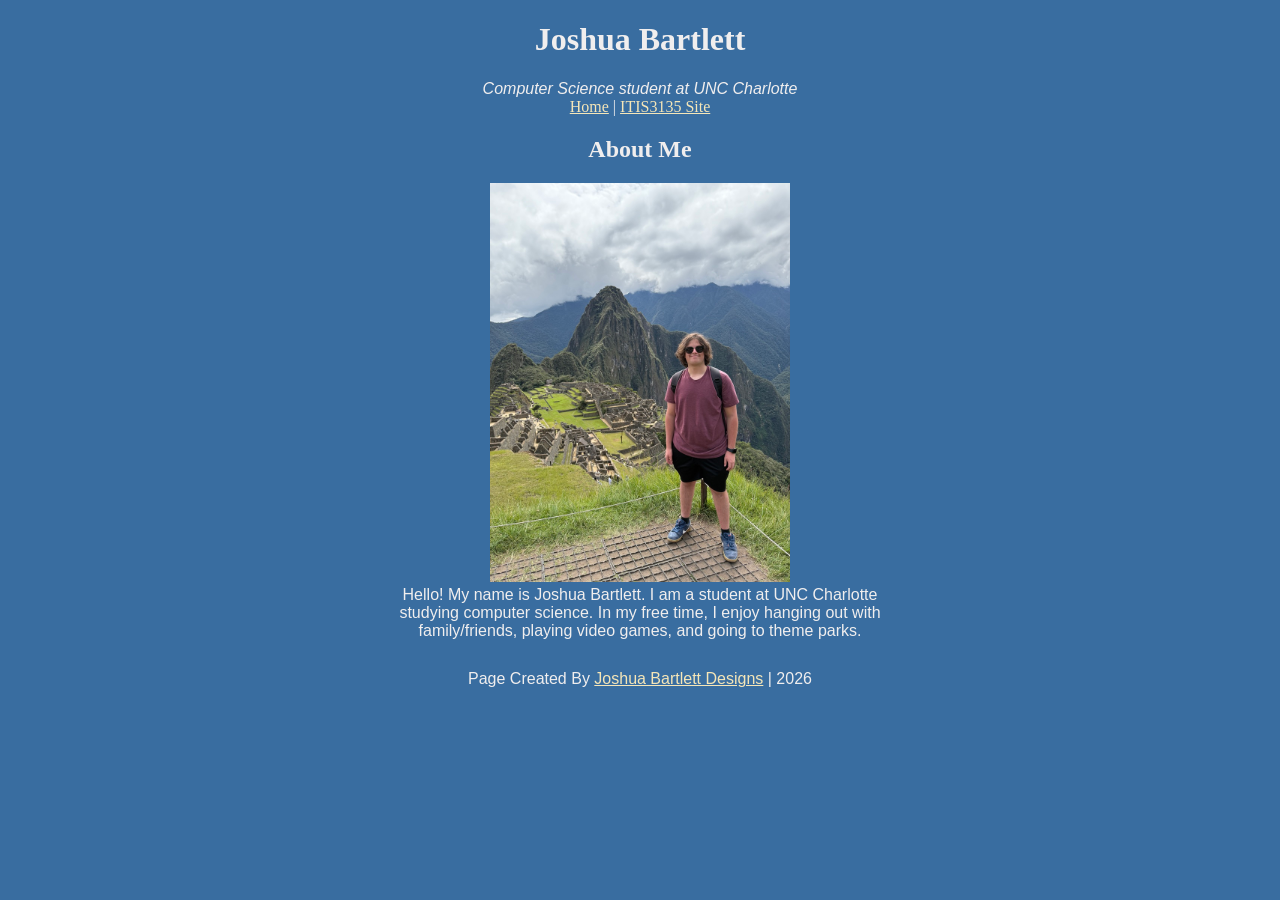
<file: index.html>
<!DOCTYPE html>
<html lang="en">
<head>
    <meta charset="UTF-8">
    <meta name="viewport" content="width=device-width, initial-scale=1.0">
    <title>Joshua Bartlett | About Me</title>

    <link rel="stylesheet" href="styles/default.css">
    <link rel="icon" type="image/png" href="images/favicon.png">

    <!-- Accumulus validator script -->
    <script src="https://lint.page/kit/4d0fe3.js" crossorigin="anonymous"></script>
</head>
<body>
    <header>
        <h1>Joshua Bartlett</h1>
        <p><em>Computer Science student at UNC Charlotte</em></p>

        <nav>
            <a href="index.html">Home</a> |
            <a href="itis3135/">ITIS3135 Site</a>
        </nav>
    </header>

    <main>
        <h2>About Me</h2>

        <img src="images/IMG_small0849.jpg"
             alt="Joshua Bartlett"
             width="300">

        <p>Hello! My name is Joshua Bartlett. I am a student at UNC Charlotte studying computer science. In my free time, I enjoy hanging out with family/friends, playing video games, and going to theme parks.</p>

        
    </main>

    <footer>
        <p>
            Page Created By
            <a href="joshuabartlettdesigns.com/index.html">Joshua Bartlett Designs</a>
            | 2026
        </p>
    </footer>

    <script src="https://divonbriesen.github.io/teaching/tools/standards-check.js" defer></script>
</body>
</html>
</file>
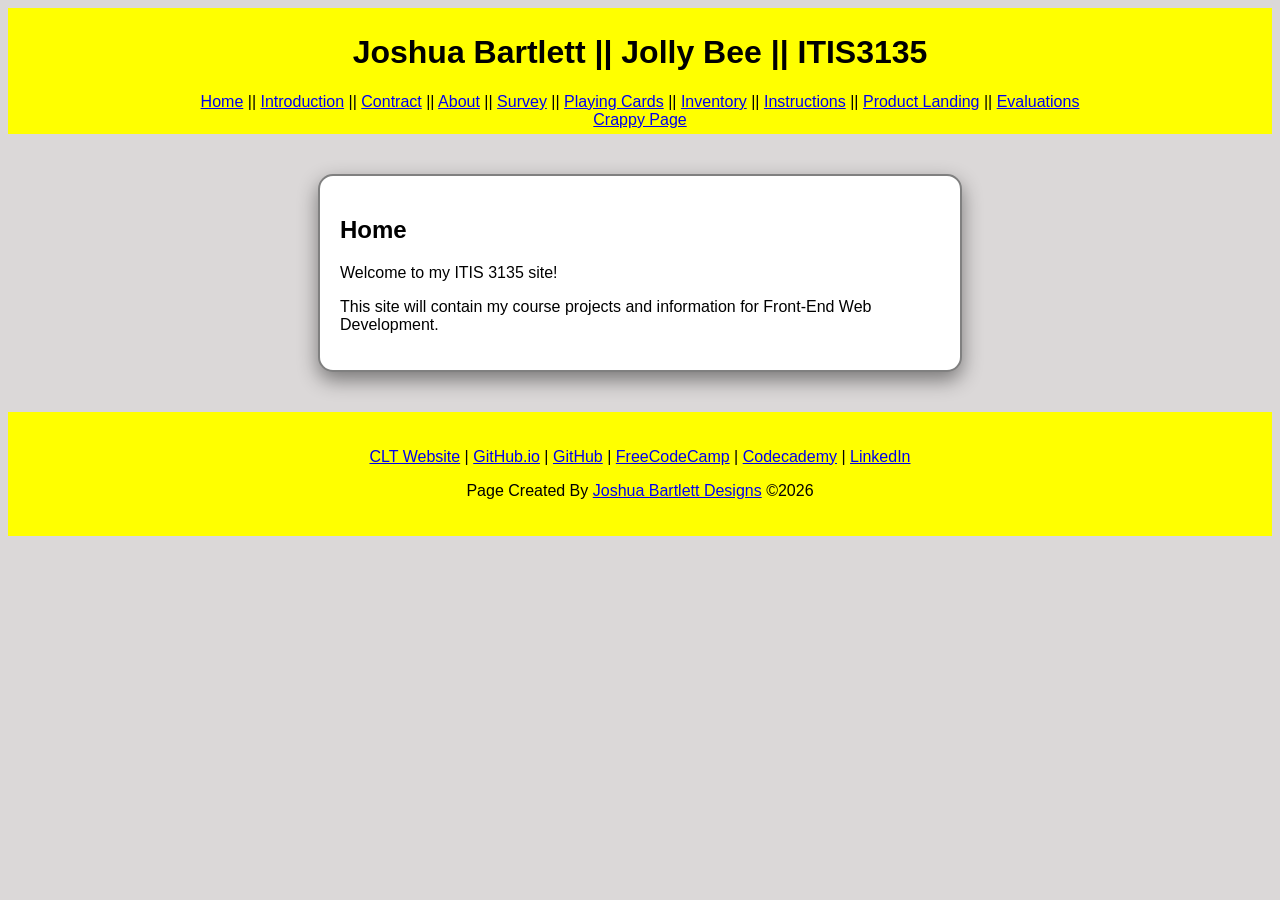
<file: itis3135/index.html>
<!DOCTYPE html>
<html lang="en">
<head>
    <title>ITIS 3135</title>
    <script src="https://lint.page/kit/4d0fe3.js" crossorigin="anonymous"></script>
    <link rel="stylesheet" href="styles/coursestyles.css">
    <link rel="icon" type="image/png" href="images/favicon2.png">

</head>
<body>
    
<div data-include="components/header.html"></div>

    <div class="box">
        <h2>Home</h2>
        <p>Welcome to my ITIS 3135 site!</p>
        <p>This site will contain my course projects and information for Front-End Web Development.</p>
    </div>

<div data-include="components/footer.html"></div>
<script src="scripts/HTMLInclude.min.js"></script>
<script src="https://divonbriesen.github.io/teaching/tools/standards-check.js" defer></script>
</body>
</html>
</file>
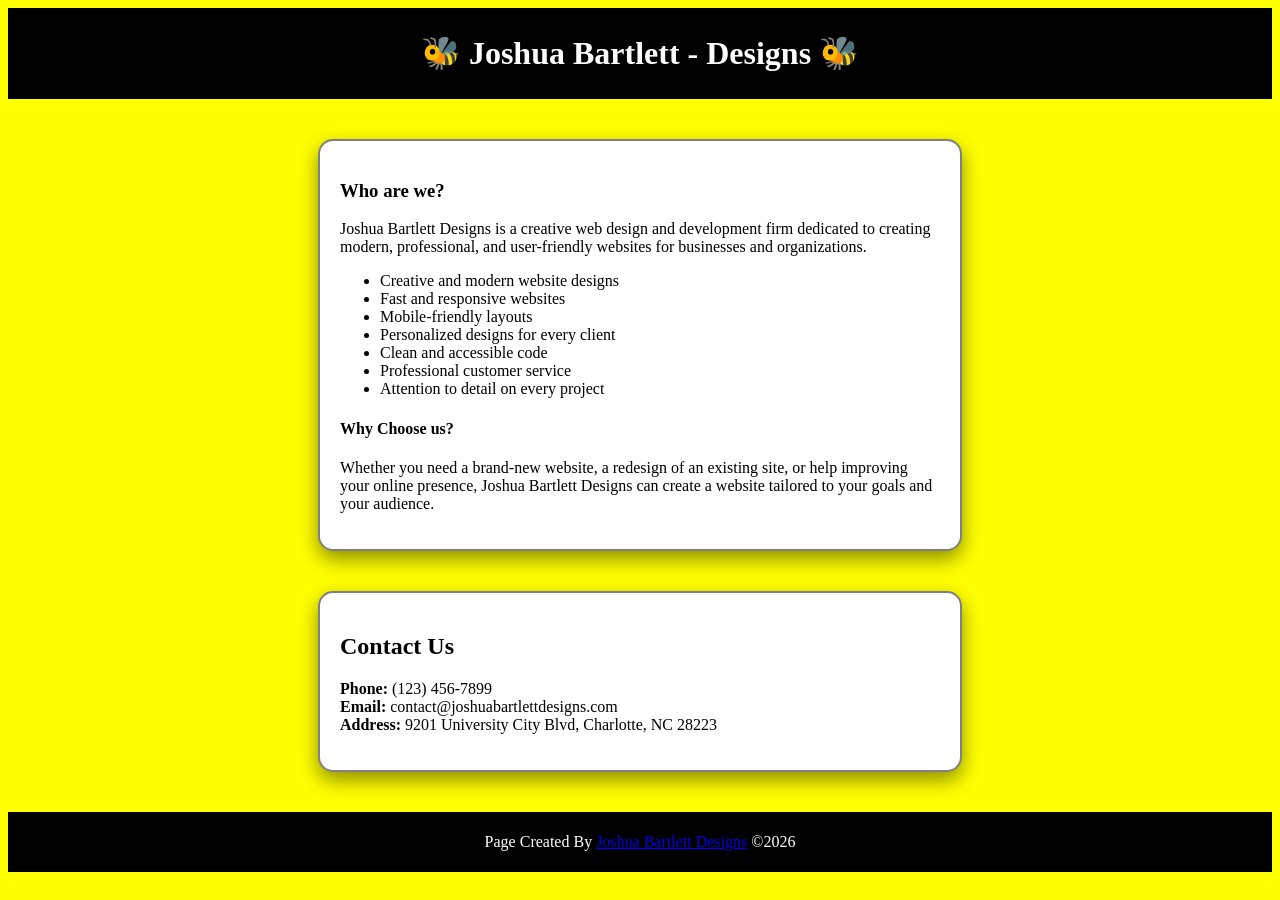
<file: joshuabartlettdesigns.com/index.html>
<!DOCTYPE html>
<html lang="en">
<head>
    <meta charset="UTF-8">
    <meta name="viewport" content="width=device-width, initial-scale=1.0">
    <title>Joshua Bartlett Designs</title>
    <script src="https://lint.page/kit/4d0fe3.js" crossorigin="anonymous"></script>
    <link rel="stylesheet" href="styles.css">
</head>
<body>

<header class="fh">
    <h1>🐝  Joshua Bartlett - Designs 🐝  </h1>
</header>

<main>
<div class="box">

    <h3><strong>Who are we?</strong></h3>
    <p>
        Joshua Bartlett Designs is a creative web design and development firm
        dedicated to creating modern, professional, and user-friendly websites
        for businesses and organizations.
    </p>

    <ul class="amazing">
        <li>Creative and modern website designs</li>
        <li>Fast and responsive websites</li>
        <li>Mobile-friendly layouts</li>
        <li>Personalized designs for every client</li>
        <li>Clean and accessible code</li>
        <li>Professional customer service</li>
        <li>Attention to detail on every project</li>
    </ul>

    <h4><strong>Why Choose us?</strong></h4>
    <p>
        Whether you need a brand-new website, a redesign of an existing site,
        or help improving your online presence, Joshua Bartlett Designs can
        create a website tailored to your goals and your audience.
    </p>

    </div>

    <div class="box">
        <h2>Contact Us</h2>
        <p>
            <strong>Phone:</strong> (123) 456-7899<br>
            <strong>Email:</strong> contact@joshuabartlettdesigns.com<br>
            <strong>Address:</strong> 9201 University City Blvd, Charlotte, NC 28223
        </p>
    </div>
</main>

<footer class="fh">
    <p>
        Page Created By <a href="index.html">Joshua Bartlett Designs</a> ©2026
    </p>
</footer>

<script src="https://divonbriesen.github.io/teaching/tools/standards-check.js" defer></script>
</body>
</html>
</file>
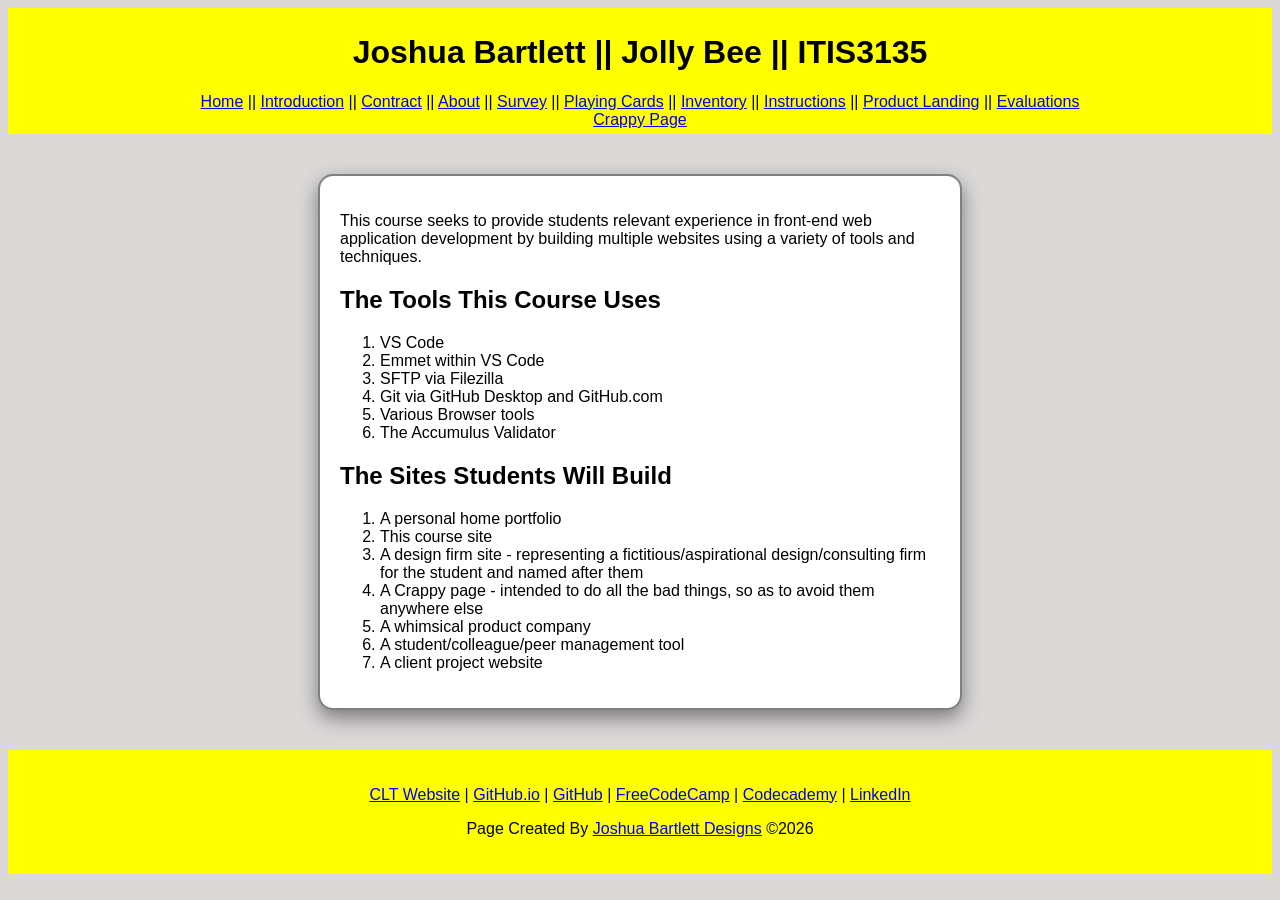
<file: itis3135/about.html>
<!DOCTYPE html>
<html lang="en">
<head>
    <meta charset="UTF-8">
    <meta name="viewport" content="width=device-width, initial-scale=1.0">
    <title>About</title>
    <link rel="stylesheet" href="styles/coursestyles.css">
    <link rel="icon" type="image/png" href="images/favicon2.png">
</head>
<body>

<div data-include="components/header.html"></div>

<div class="box">
    <p>
        This course seeks to provide students relevant experience in front-end web application development by building multiple websites using a variety of tools and techniques.
    </p>

    <h2>The Tools This Course Uses</h2>

    <ol>
        <li>VS Code</li>
        <li>Emmet within VS Code</li>
        <li>SFTP via Filezilla</li>
        <li>Git via GitHub Desktop and GitHub.com</li>
        <li>Various Browser tools</li>
        <li>The Accumulus Validator</li>
    </ol>

    <h2>The Sites Students Will Build</h2>

    <ol>
        <li>A personal home portfolio</li>
        <li>This course site</li>
        <li>A design firm site - representing a fictitious/aspirational design/consulting firm for the student and named after them</li>
        <li>A Crappy page - intended to do all the bad things, so as to avoid them anywhere else</li>
        <li>A whimsical product company</li>
        <li>A student/colleague/peer management tool</li>
        <li>A client project website</li>
    </ol>
</div>

<div data-include="components/footer.html"></div>
<script src="https://divonbriesen.github.io/teaching/tools/standards-check.js" defer></script>
<script src="scripts/HTMLInclude.min.js"></script>
</body>
</html>
</file>
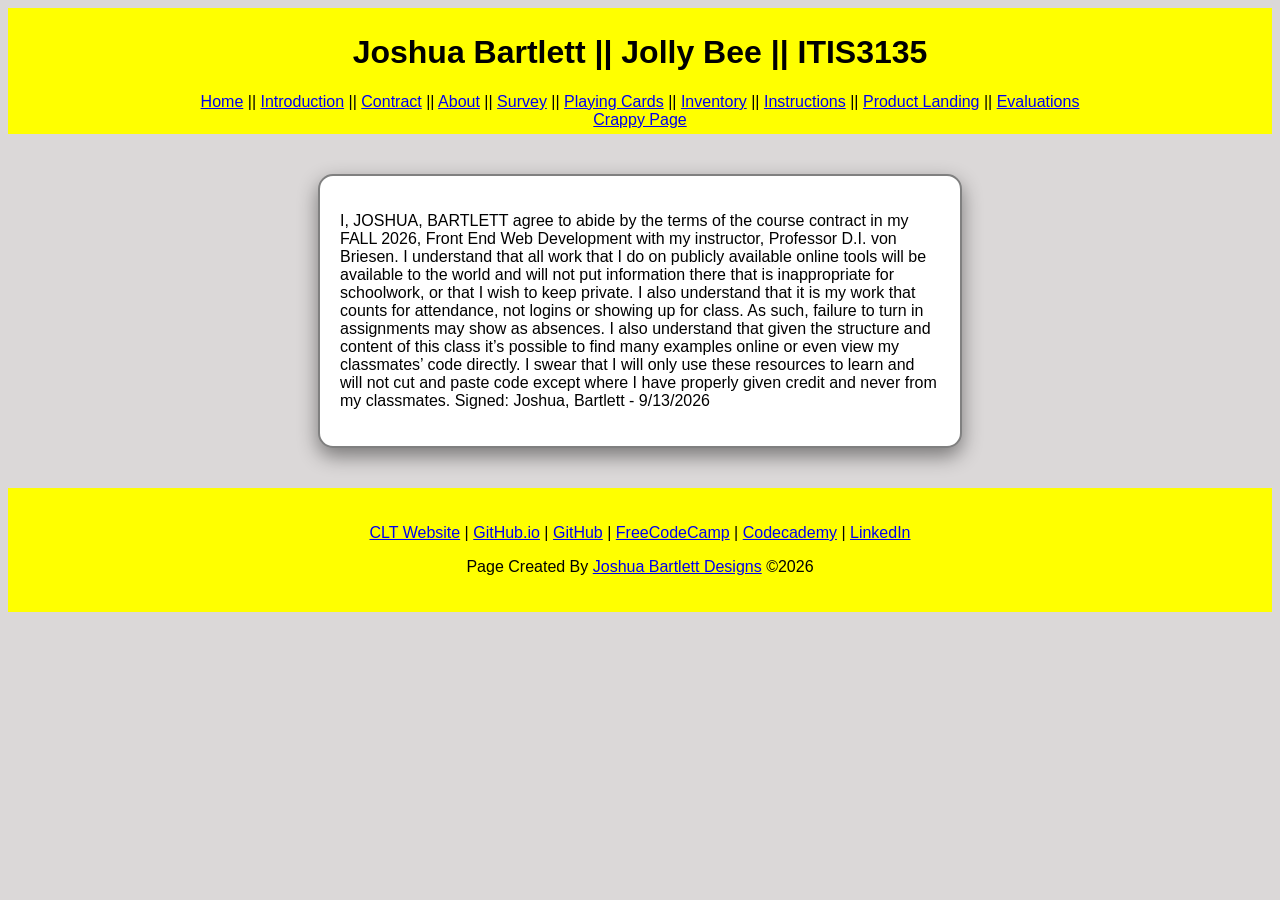
<file: itis3135/contract.html>
<!DOCTYPE html>
<html lang="en">
<head>
    <meta charset="UTF-8">
    <meta name="viewport" content="width=device-width, initial-scale=1.0">
    <title>Contract</title>
    <link rel="stylesheet" href="styles/coursestyles.css">
    <link rel="icon" type="image/png" href="images/favicon2.png">
</head>
<body>

<div data-include="components/header.html"></div>

<div class="box">
    <p>I, JOSHUA, BARTLETT agree to abide by the terms of the course contract in my FALL 2026, Front End Web Development with my instructor, Professor D.I. von Briesen.

I understand that all work that I do on publicly available online tools will be available to the world and will not put information there that is inappropriate for schoolwork, or that I wish to keep private. I also understand that it is my work that counts for attendance, not logins or showing up for class.

As such, failure to turn in assignments may show as absences. I also understand that given the structure and content of this class it’s possible to find many examples online or even view my classmates’ code directly. I swear that I will only use these resources to learn and will not cut and paste code except where I have properly given credit and never from my classmates.

Signed: Joshua, Bartlett - 9/13/2026</p>
</div>

<div data-include="components/footer.html"></div>

<script src="https://divonbriesen.github.io/teaching/tools/standards-check.js" defer></script>
<script src="scripts/HTMLInclude.min.js"></script>
</body>
</html>
</file>
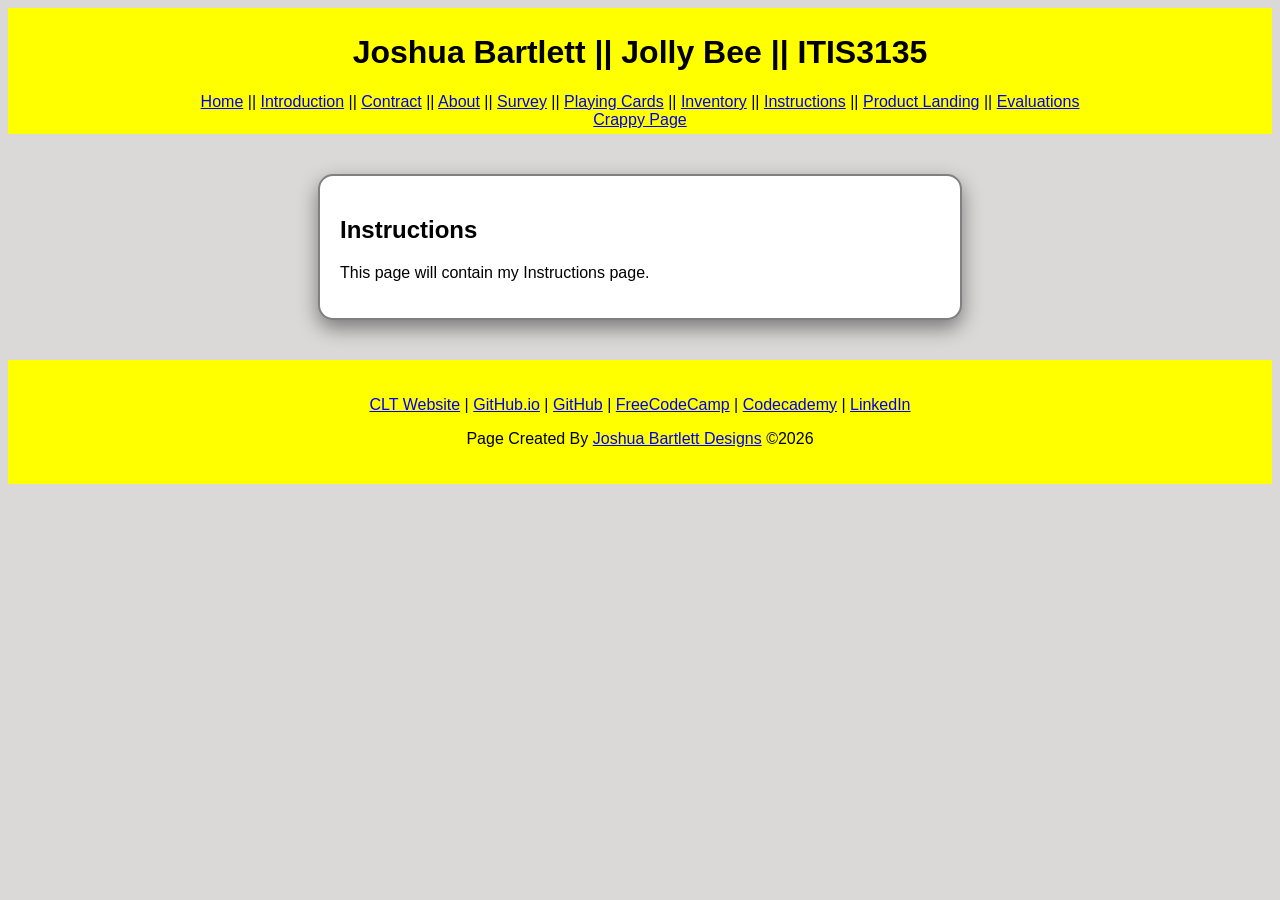
<file: itis3135/instructions.html>
<!DOCTYPE html>
<html lang="en">
<head>
    <meta charset="UTF-8">
    <meta name="viewport" content="width=device-width, initial-scale=1.0">
    <title>Instructions</title>
    <link rel="stylesheet" href="styles/coursestyles.css">
    <link rel="icon" type="image/png" href="images/favicon2.png">
</head>
<body>

<div data-include="components/header.html"></div>

<div class="box">
    <h2>Instructions</h2>
    <p>This page will contain my Instructions page.</p>
</div>

<div data-include="components/footer.html"></div>

<script src="https://divonbriesen.github.io/teaching/tools/standards-check.js" defer></script>
<script src="scripts/HTMLInclude.min.js"></script>
</body>
</html>
</file>
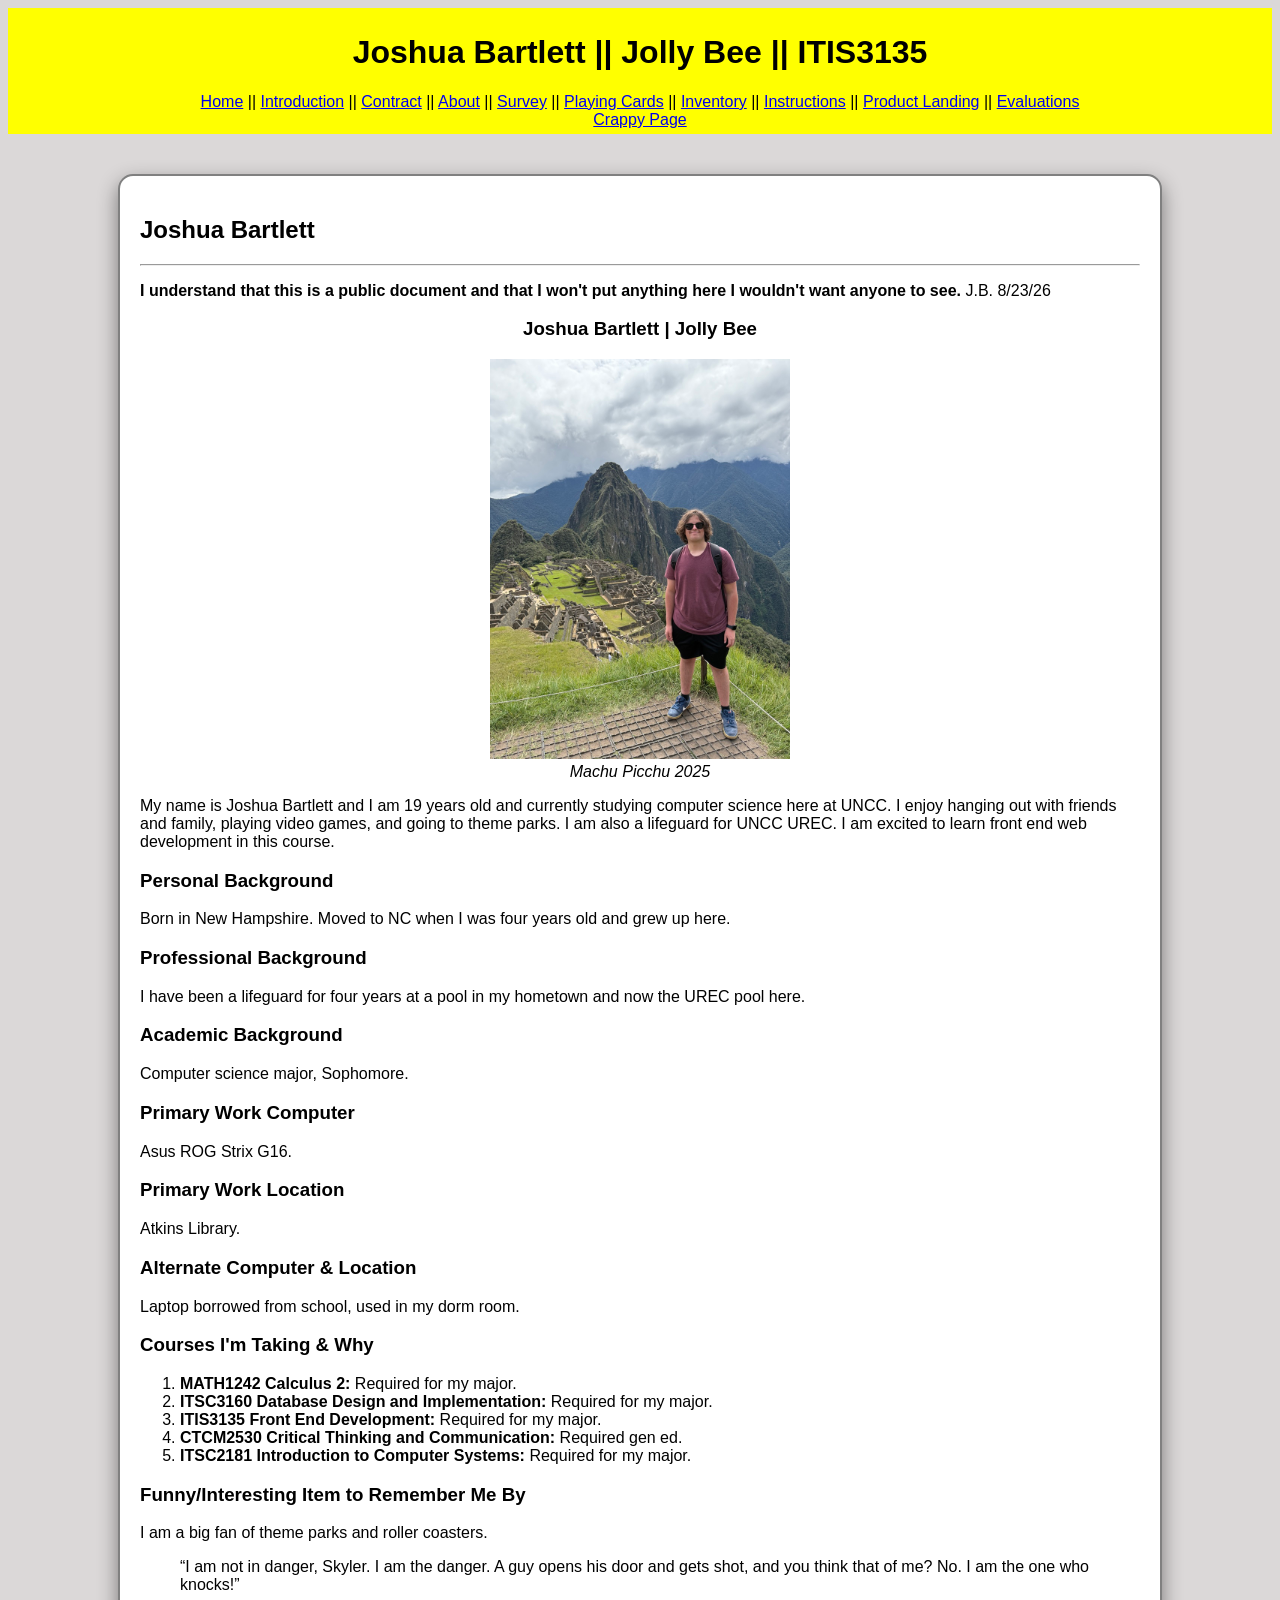
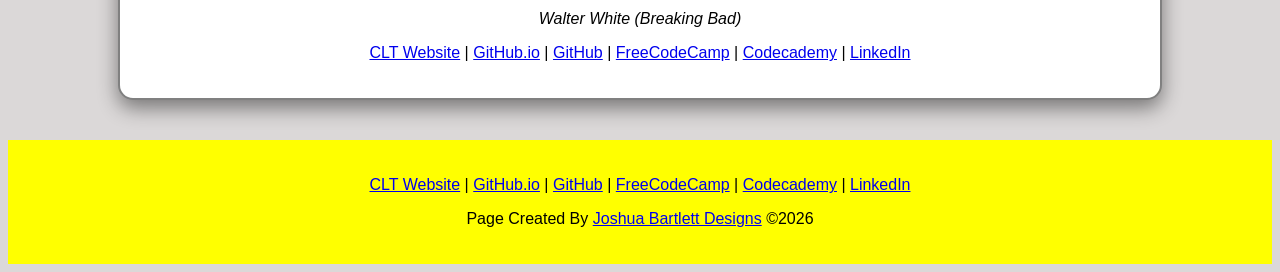
<file: itis3135/introduction.html>
<!DOCTYPE html>
<html lang="en">
<head>
    <meta charset="UTF-8">
    <meta name="viewport" content="width=device-width, initial-scale=1.0">
    <title>Introduction</title>
    <link rel="stylesheet" href="styles/coursestyles.css">
    <link rel="icon" type="image/png" href="images/favicon2.png">
</head>
<body>

<div data-include="components/header.html"></div>
<div class="box2">
    <h2>Joshua Bartlett</h2>

    <hr>

    <p><strong>I understand that this is a public document and that I won't put anything here I wouldn't want anyone to see.</strong>  J.B. 8/23/26</p>

    <h3 style="text-align: center;">Joshua Bartlett | Jolly Bee</h3>
    <figure style="text-align: center;">
        <img style="text-align: center;" src="images/IMG_small0849.jpg" alt="Joshua Bartlett at Machu Picchu" width="300">
        <figcaption><em>Machu Picchu 2025</em></figcaption>
    </figure>

    <p>My name is Joshua Bartlett and I am 19 years old and currently studying computer science here at UNCC. I enjoy hanging out with friends and family, playing video games, and going to theme parks. I am also a lifeguard for UNCC UREC. I am excited to learn front end web development in this course.</p>

    <h3>Personal Background</h3>
    <p>Born in New Hampshire. Moved to NC when I was four years old and grew up here.</p>

    <h3>Professional Background</h3>
    <p>I have been a lifeguard for four years at a pool in my hometown and now the UREC pool here.</p>

    <h3>Academic Background</h3>
    <p>Computer science major, Sophomore.</p>

    <h3>Primary Work Computer</h3>
    <p>Asus ROG Strix G16.</p>

    <h3>Primary Work Location</h3>
    <p>Atkins Library.</p>

    <h3>Alternate Computer & Location</h3>
    <p>Laptop borrowed from school, used in my dorm room.</p>

    <h3>Courses I'm Taking & Why</h3>
    <ol>
        <li><strong>MATH1242  Calculus 2:</strong> Required for my major.</li>
        <li><strong>ITSC3160  Database Design and Implementation:</strong> Required for my major.</li>
        <li><strong>ITIS3135  Front End Development:</strong> Required for my major.</li>
        <li><strong>CTCM2530  Critical Thinking and Communication:</strong> Required gen ed.</li>
        <li><strong>ITSC2181  Introduction to Computer Systems:</strong> Required for my major.</li>
    </ol>

    <h3>Funny/Interesting Item to Remember Me By</h3>
    <p>I am a big fan of theme parks and roller coasters.</p>

    <blockquote>
        “I am not in danger, Skyler. I am the danger. A guy opens his door and gets shot, and you think that of me? No. I am the one who knocks!”
        <br> <p style="text-align: center;"><em>Walter White (Breaking Bad)</em></p>
    </blockquote>

    <p style="text-align: center;">
        <a href="https://webpages.charlotte.edu/jbartl18">CLT Website</a> |
        <a href="https://joshua-bartlett.github.io/">GitHub.io</a> |
        <a href="https://github.com/Joshua-Bartlett/Joshua-Bartlett.github.io">GitHub</a> |
        <a href="https://www.freecodecamp.org/joshuabartlett">FreeCodeCamp</a> |
        <a href="https://www.codecademy.com/profiles/JoshuaBartlett">Codecademy</a> |
        <a href="https://www.linkedin.com/in/joshuabartlett204/">LinkedIn</a>
    </p>
</div>

<div data-include="components/footer.html"></div>

<script src="https://divonbriesen.github.io/teaching/tools/standards-check.js" defer></script>
<script src="scripts/HTMLInclude.min.js"></script>

</body>
</html>
</file>
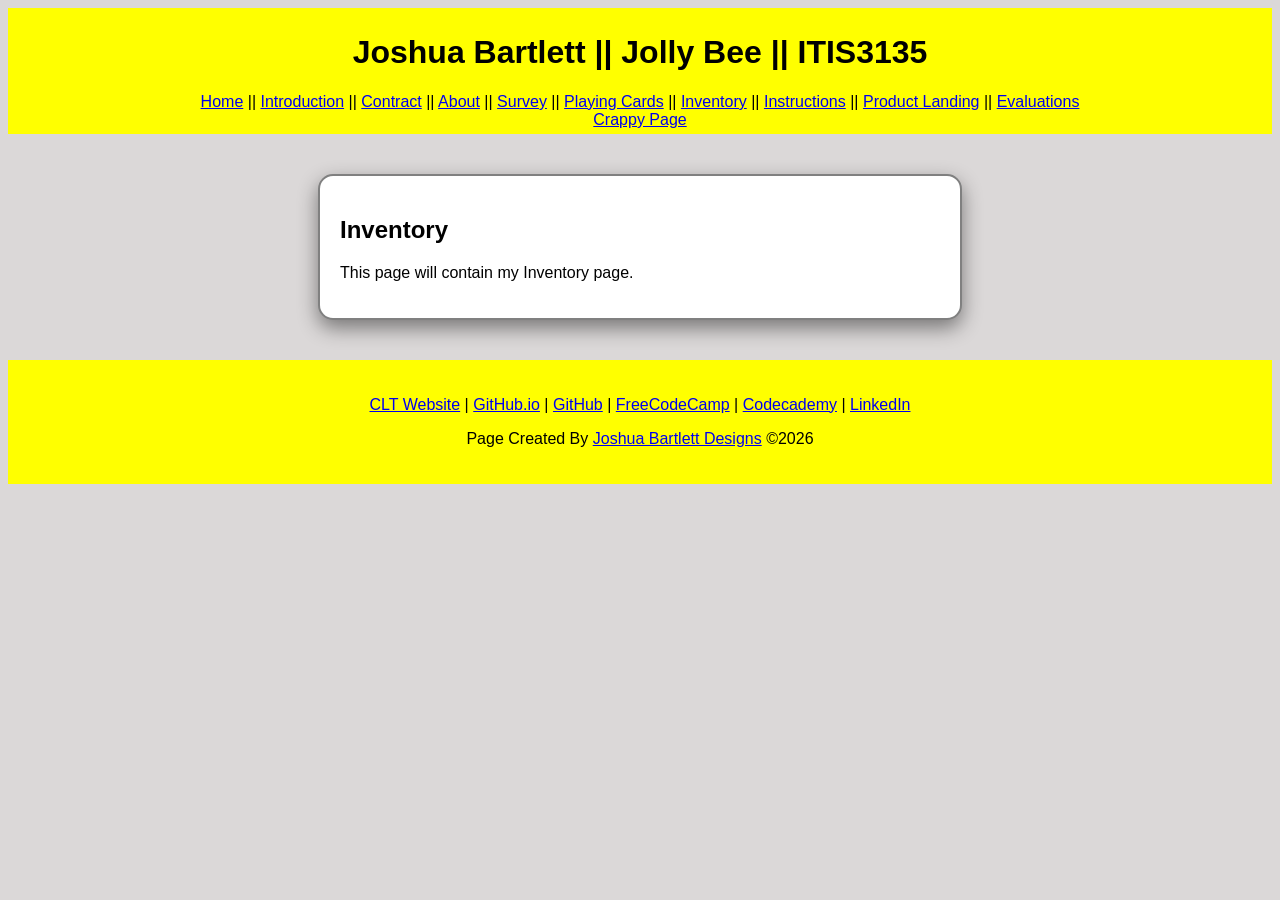
<file: itis3135/inventory.html>
<!DOCTYPE html>
<html lang="en">
<head>
    <meta charset="UTF-8">
    <meta name="viewport" content="width=device-width, initial-scale=1.0">
    <title>Inventory</title>
    <link rel="stylesheet" href="styles/coursestyles.css">
    <link rel="icon" type="image/png" href="images/favicon2.png">
</head>
<body>

<div data-include="components/header.html"></div>

<div class="box">
    <h2>Inventory</h2>
    <p>This page will contain my Inventory page.</p>
</div>

<div data-include="components/footer.html"></div>

<script src="https://divonbriesen.github.io/teaching/tools/standards-check.js" defer></script>
<script src="scripts/HTMLInclude.min.js"></script>
</body>
</html>
</file>
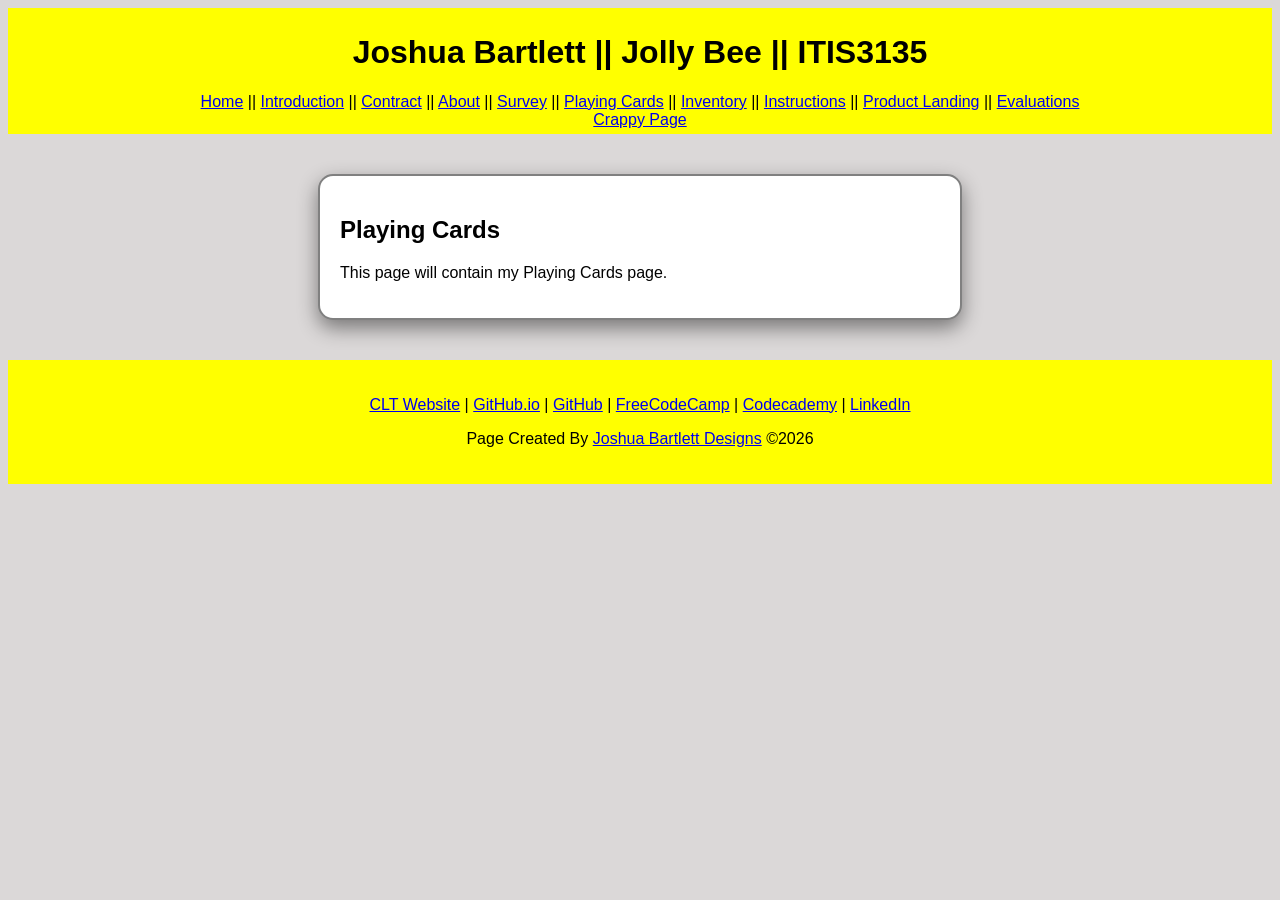
<file: itis3135/playing-cards.html>
<!DOCTYPE html>
<html lang="en">
<head>
    <meta charset="UTF-8">
    <meta name="viewport" content="width=device-width, initial-scale=1.0">
    <title>Playing Cards</title>
    <link rel="stylesheet" href="styles/coursestyles.css">
    <link rel="icon" type="image/png" href="images/favicon2.png">
</head>
<body>

<div data-include="components/header.html"></div>

<div class="box">
    <h2>Playing Cards</h2>
    <p>This page will contain my Playing Cards page.</p>
</div>

<div data-include="components/footer.html"></div>

<script src="https://divonbriesen.github.io/teaching/tools/standards-check.js" defer></script>
<script src="scripts/HTMLInclude.min.js"></script>
</body>
</html>
</file>
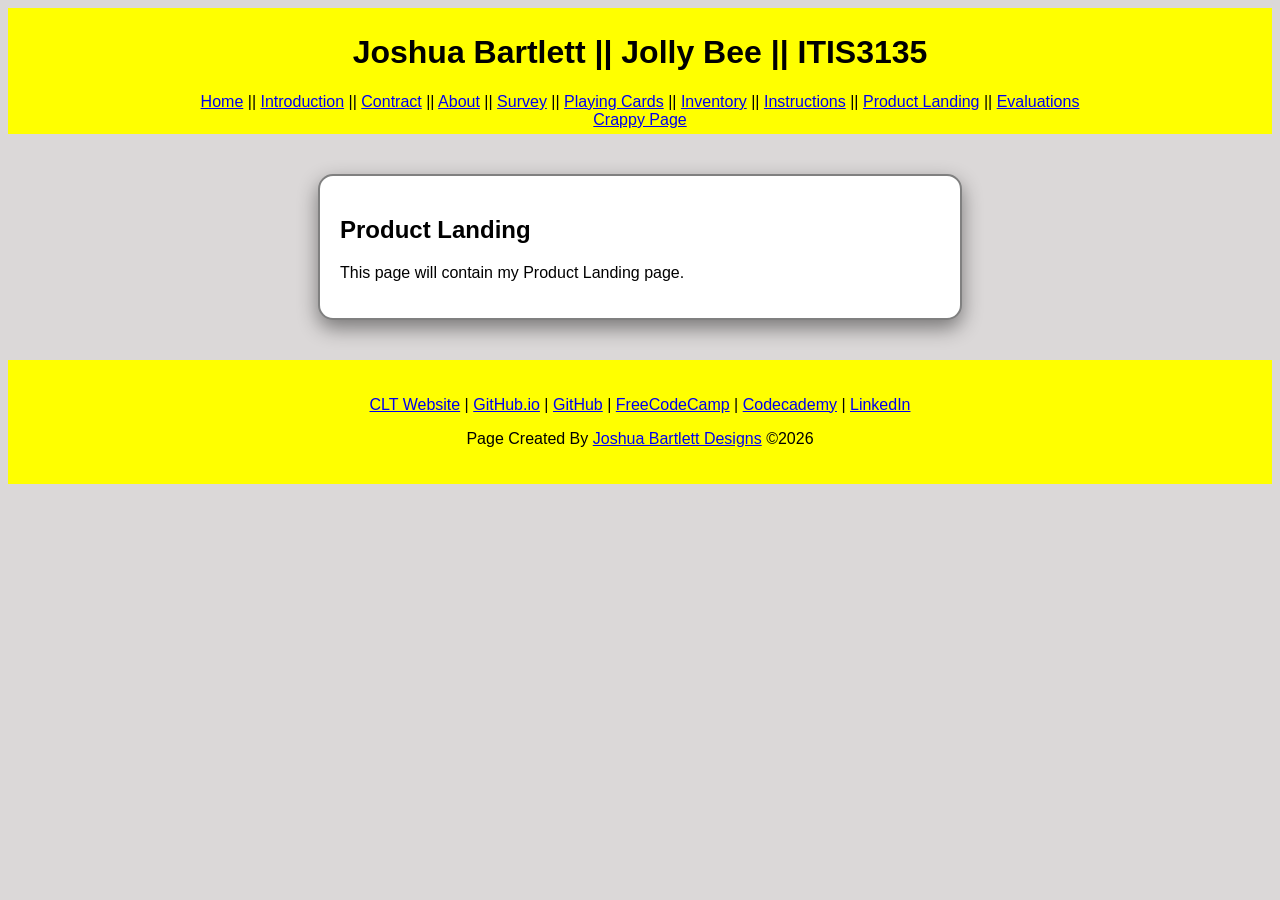
<file: itis3135/product-landing.html>
<!DOCTYPE html>
<html lang="en">
<head>
    <meta charset="UTF-8">
    <meta name="viewport" content="width=device-width, initial-scale=1.0">
    <title>Product Landing</title>
    <link rel="stylesheet" href="styles/coursestyles.css">
    <link rel="icon" type="image/png" href="images/favicon2.png">
</head>
<body>

<div data-include="components/header.html"></div>

<div class="box">
    <h2>Product Landing</h2>
    <p>This page will contain my Product Landing page.</p>
</div>

<div data-include="components/footer.html"></div>

<script src="https://divonbriesen.github.io/teaching/tools/standards-check.js" defer></script>
<script src="scripts/HTMLInclude.min.js"></script>
</body>
</html>
</file>
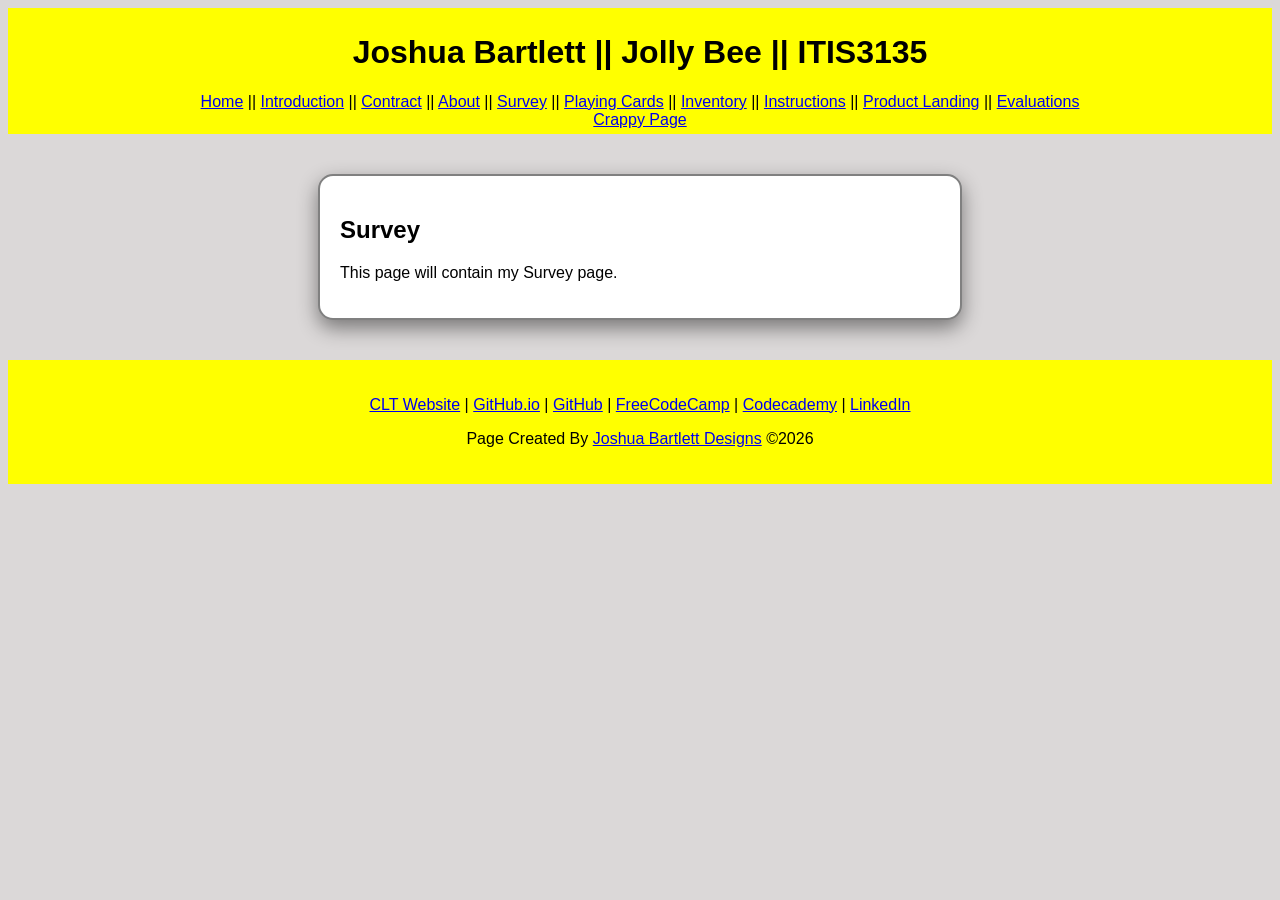
<file: itis3135/survey.html>
<!DOCTYPE html>
<html lang="en">
<head>
    <meta charset="UTF-8">
    <meta name="viewport" content="width=device-width, initial-scale=1.0">
    <title>Survey</title>
    <link rel="stylesheet" href="styles/coursestyles.css">
    <link rel="icon" type="image/png" href="images/favicon2.png">
</head>
<body>

<div data-include="components/header.html"></div>

<div class="box">
    <h2>Survey</h2>
    <p>This page will contain my Survey page.</p>
</div>

<div data-include="components/footer.html"></div>

<script src="https://divonbriesen.github.io/teaching/tools/standards-check.js" defer></script>
<script src="scripts/HTMLInclude.min.js"></script>
</body>
</html>
</file>
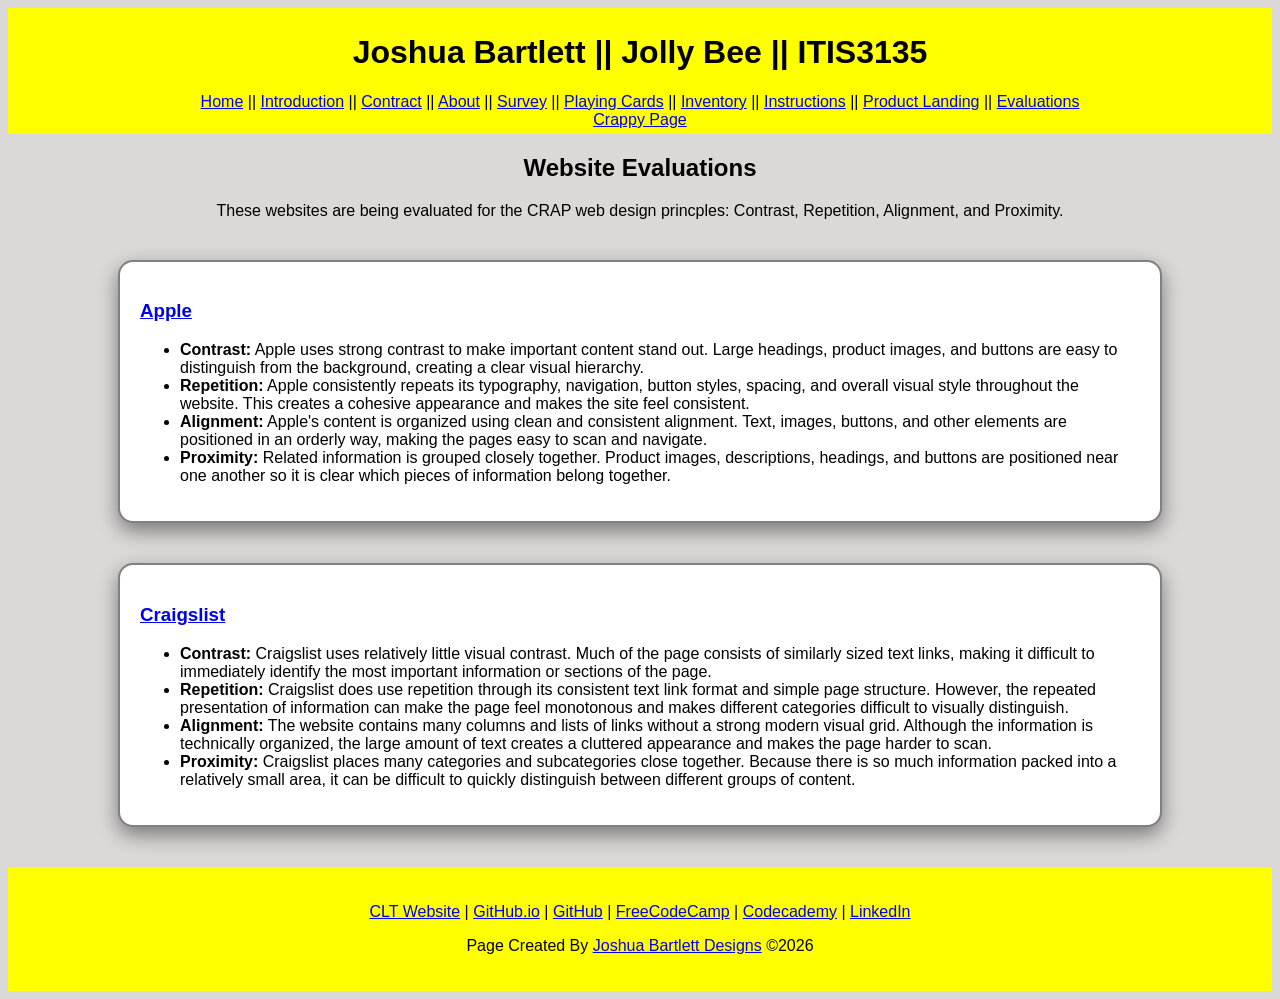
<file: itis3135/website_evaluations.html>
<!DOCTYPE html>
<html lang="en">
<head>
    <meta charset="UTF-8">
    <meta name="viewport" content="width=device-width, initial-scale=1.0">
    <title>Website Evaluations | Joshua Bartlett Designs</title>
    <link rel="stylesheet" href="styles/coursestyles.css">
    <link rel="icon" href="images/favicon2.png">
    <script src="https://lint.page/kit/4d0fe3.js" crossorigin="anonymous"></script>
</head>

<body>
    <div data-include="components/header.html"></div>

    <main>
        <h2 style="text-align: center">Website Evaluations</h2>
        <p style="text-align:center">These websites are being evaluated for the CRAP web design princples: Contrast, Repetition, Alignment, and Proximity.</p>

        <div class="box2">
            <h3>
                <a href="https://www.apple.com/" target="_blank" rel="noopener noreferrer">
                    Apple
                </a>
            </h3>

            <ul>
                <li>
                    <strong>Contrast:</strong>
                    Apple uses strong contrast to make important content stand out.
                    Large headings, product images, and buttons are easy to distinguish
                    from the background, creating a clear visual hierarchy.
                </li>

                <li>
                    <strong>Repetition:</strong>
                    Apple consistently repeats its typography, navigation, button
                    styles, spacing, and overall visual style throughout the website.
                    This creates a cohesive appearance and makes the site feel consistent.
                </li>

                <li>
                    <strong>Alignment:</strong>
                    Apple's content is organized using clean and consistent alignment.
                    Text, images, buttons, and other elements are positioned in an
                    orderly way, making the pages easy to scan and navigate.
                </li>

                <li>
                    <strong>Proximity:</strong>
                    Related information is grouped closely together. Product images,
                    descriptions, headings, and buttons are positioned near one another
                    so it is clear which pieces of information belong together.
                </li>
            </ul>
        </div>

        <div class="box2">
            <h3>
                <a href="https://www.craigslist.org/" target="_blank" rel="noopener noreferrer">
                    Craigslist
                </a>
            </h3>

            <ul>
                <li>
                    <strong>Contrast:</strong>
                    Craigslist uses relatively little visual contrast. Much of the page
                    consists of similarly sized text links, making it difficult to
                    immediately identify the most important information or sections of
                    the page.
                </li>

                <li>
                    <strong>Repetition:</strong>
                    Craigslist does use repetition through its consistent text link
                    format and simple page structure. However, the repeated presentation
                    of information can make the page feel monotonous and makes different
                    categories difficult to visually distinguish.
                </li>

                <li>
                    <strong>Alignment:</strong>
                    The website contains many columns and lists of links without a
                    strong modern visual grid. Although the information is technically
                    organized, the large amount of text creates a cluttered appearance
                    and makes the page harder to scan.
                </li>

                <li>
                    <strong>Proximity:</strong>
                    Craigslist places many categories and subcategories close together.
                    Because there is so much information packed into a relatively small
                    area, it can be difficult to quickly distinguish between different
                    groups of content.
                </li>
            </ul>
        </div>
    </main>

    <div data-include="components/footer.html"></div>
<script src="scripts/HTMLInclude.min.js"></script>
<script src="https://divonbriesen.github.io/teaching/tools/standards-check.js" defer></script>
</body>
</html>
</file>
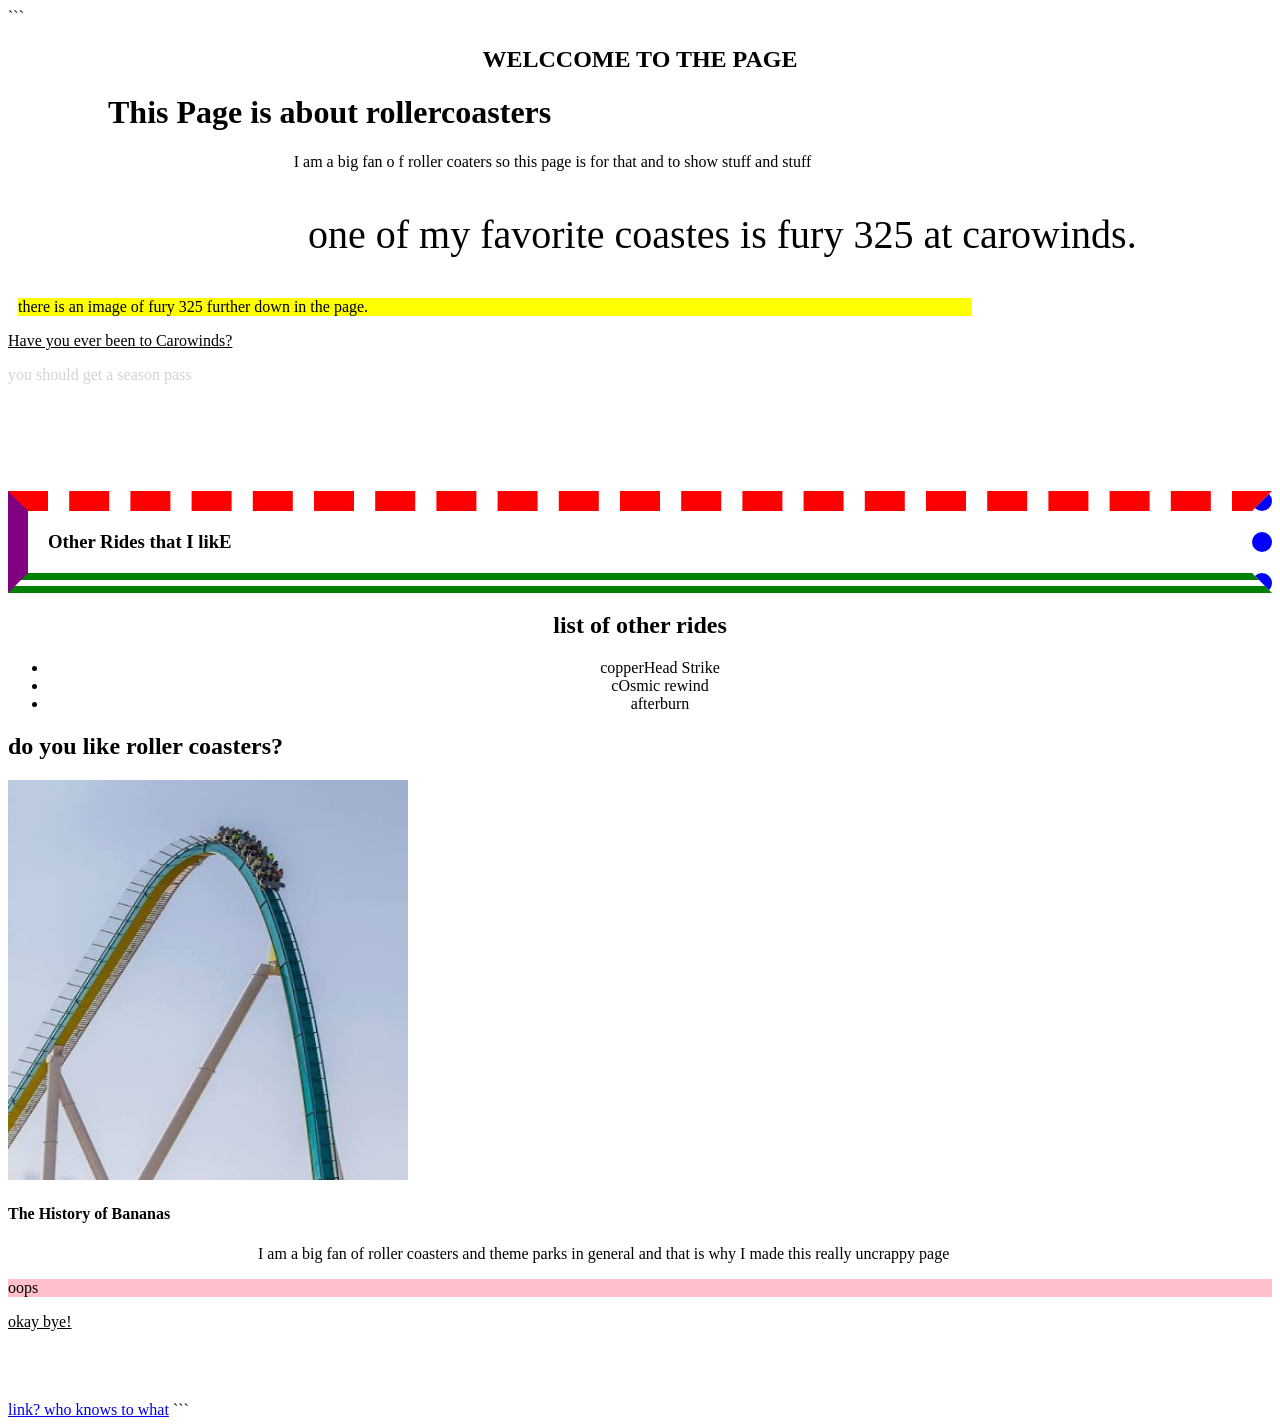
<file: itis3135/stuff/My Bad Page ☠.HTM>
<!DOCTYPE html>

<html lang="en">
<head>
    <meta charset="UTF-8">
    <title>tHe AmaZZZing Page</title>
</head>

<body style="background-color: white; color: black;">

```
<h2 style="font-family: 'Comic Sans MS'; text-align: center;">WELCCOME TO THE PAGE</h2>

<h1 style="font-family: Papyrus; margin-left: 100px;">This Page is about rollercoasters</h1>


<p style="font-family: Papyrus; text-align: center; margin-left: 25px; margin-right: 200px;">
    I am a big fan o f roller coaters so this page is for that and to show stuff and stuff
</p>


<p style="font-family: 'Comic Sans MS'; font-size: 40px; margin-left: 300px;">
    one of my favorite coastes is fury 325 at carowinds.
</p>


<p style="font-family: Georgia, serif; background-color: yellow; margin-left: 10px; margin-right: 300px;">
    there is an image of fury 325 further down in the page.
</p>


<p style="font-family: 'Comic Sans MS';">
    <u>Have you ever been to Carowinds?</u>
</p>


<p style="font-family: Papyrus; color: lightgray; background-color: white;">
    you should get a season pass
</p>


<br>
<br>
<br>
<br>


<h3 style="font-family: Georgia, serif; border-top: 20px dashed red; border-right: 20px dotted blue; border-bottom: 20px double green; border-left: 20px solid purple; padding: 20px;">
    Other Rides that I likE
</h3>


<h2 style="font-family: 'Comic Sans MS'; text-align: center;">
    list of other rides
</h2>

<ul style="text-align: center;">
    <li style="font-family: Papyrus;">copperHead Strike</li>
    <li style="font-family: 'Comic Sans MS';">cOsmic rewind</li>
    <li style="font-family: Georgia, serif;">afterburn</li>
</ul>

<h2 style="font-family: Papyrus;">do you like roller coasters?</h2>


<img
    src="../images/fury"
    width="400"
    height="400"
    alt="This is an extremely long and completely unnecessary alternative text description that goes on and on and provides far more information than anyone could possibly need in order to understand what this enormous image is supposed to represent while also making the HTML unnecessarily difficult to read and maintain because this is supposed to be a terrible webpage assignment designed to demonstrate bad practices."
>


<h4 style="font-family: 'Comic Sans MS';">
    The History of Bananas
</h4>


<p style="font-family: Georgia, serif; margin-left: 250px; margin-right: 5px;">
    I am a big fan of roller coasters and theme parks in general and that is why I made this really uncrappy page
</p>


<p style="font-family: Papyrus; background-color: pink;">
    oops
</p>


<p style="font-family: 'Comic Sans MS';">
    <u>okay bye!</u>
</p>


<br>
<br>
<br>


<a href="https://www.sixflags.com/carowinds">link? who knows to what</a>
```
<script src="https://divonbriesen.github.io/teaching/tools/standards-check.js" defer></script>
</body>
</html>
</file>
<file: styles/default.css>
@media screen and (max-width: 600px) {
    body {
        padding: 10px;
    }
}

body {
    text-align: center;
    background-color: rgb(57, 109, 160);
    /* White text provides contrast against the blue background. */
    color: white;
    max-width: 1000px;
    margin: auto;
}

p {
    max-width: 500px;
    margin: 0 auto;
    text-align: center;
    font-family: Arial, sans-serif;
}

footer {
    padding: 30px;
}

@media screen and (max-width: 600px) {
    body {
        padding: 10px;
    }
}

body {
    text-align: center;
    background-color: rgb(57, 109, 160);
    color: rgb(240, 238, 238);
    max-width: 1000px;
    margin: auto;
}

p {
    max-width: 500px;
    margin: 0 auto;
    text-align: center;
    font-family: Arial, sans-serif;
}

footer {
    padding: 30px;
}

a,
a:visited {
    color: #f5e6b8;
}

a:hover {
    color: #dad5d5;
}


h1 {
    font-family: Georgia, serif;
}
</file>
<file: itis3135/styles/coursestyles.css>
header {
    text-align: center;
    background-color: yellow;
    padding: 5px;
}

body {
    background-color: rgb(219, 216, 216);
    font-family: "Doppio One", sans-serif;
}

.box {
    background-color: white;
    border: 2px solid gray;
    padding: 20px;
    width: 600px;
    margin: 40px auto;
    border-radius: 15px;
    box-shadow: 0px 8px 20px rgba(0, 0, 0, 0.45);

}

.box2 {
    background-color: white;
    border: 2px solid gray;
    padding: 20px;
    width: 1000px;
    margin: 40px auto;
    border-radius: 15px;
    box-shadow: 0px 8px 20px rgba(0, 0, 0, 0.45);
    font-family: "Doppio One", sans-serif;

}

footer {
    text-align: center;
    background-color: yellow;
    padding: 20px;
    margin-top: auto;
    
}

nav a:hover {
    color: red;
}

footer a:hover {
    color: red;
}
</file>
<file: joshuabartlettdesigns.com/styles.css>
body {
    background-color: yellow;
}

.fh {
    background-color: black;
    color: white;
    text-align: center;
    padding: 5px;
}

.box {
    background-color: white;
    border: 2px solid gray;
    padding: 20px;
    width: 600px;
    margin: 40px auto;
    border-radius: 15px;
    box-shadow: 0px 8px 20px rgba(0, 0, 0, 0.45);

}
</file>
